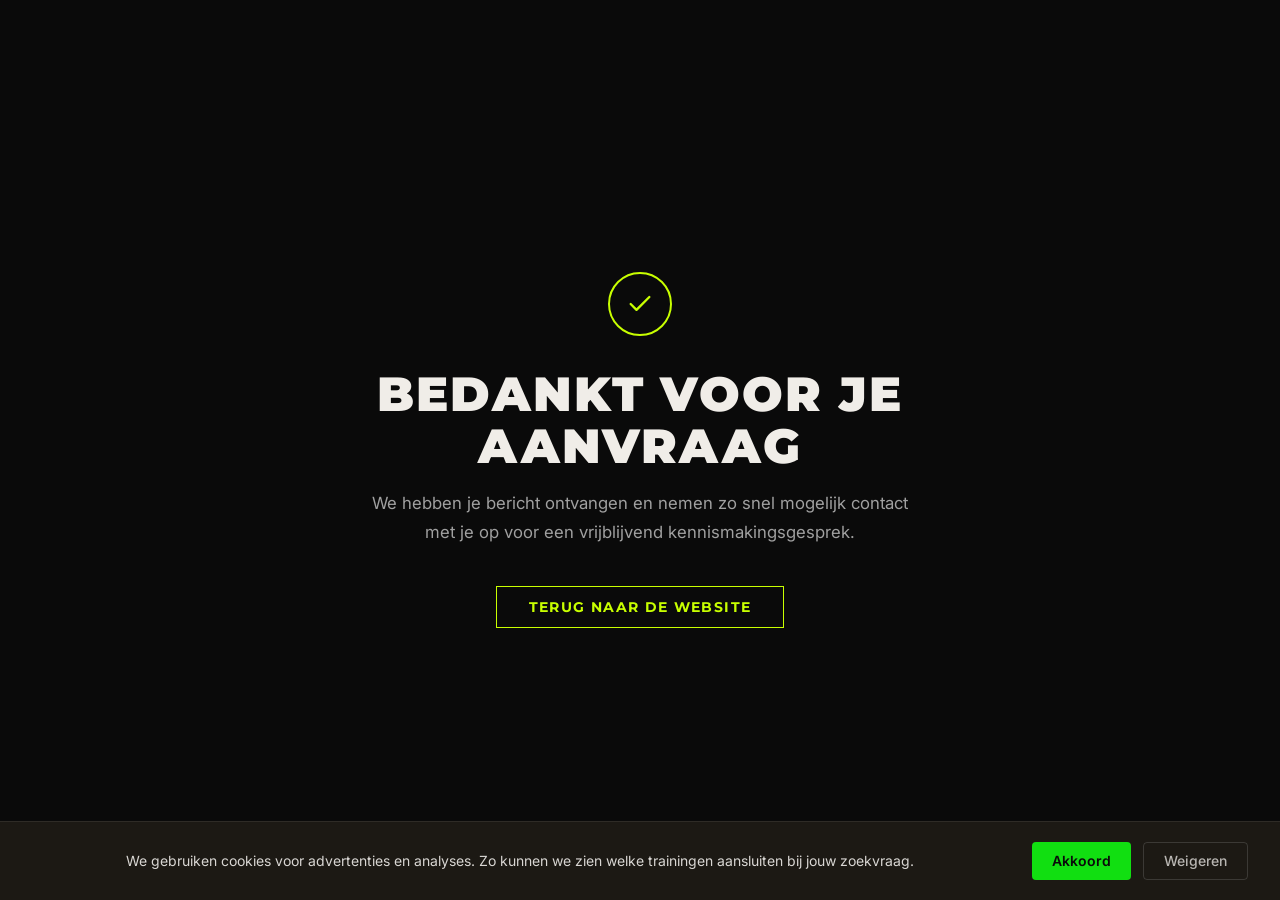
<file: bedankt.html>
<!DOCTYPE html>
<html lang="nl">

<head>
    <meta charset="UTF-8">
    <meta name="viewport" content="width=device-width, initial-scale=1.0">
    <!-- Google Consent Mode v2 defaults (must be before GTM) -->
    <script>
        window.dataLayer = window.dataLayer || [];
        function gtag() { dataLayer.push(arguments); }
        gtag('consent', 'default', {
            ad_storage: 'denied',
            analytics_storage: 'denied',
            ad_user_data: 'denied',
            ad_personalization: 'denied',
            wait_for_update: 500
        });
        if (localStorage.getItem('em_consent') === 'granted') {
            gtag('consent', 'update', {
                ad_storage: 'granted',
                analytics_storage: 'granted',
                ad_user_data: 'granted',
                ad_personalization: 'granted'
            });
        }
    </script>
    <!-- Google Tag Manager -->
    <script>(function(w,d,s,l,i){w[l]=w[l]||[];w[l].push({'gtm.start':
    new Date().getTime(),event:'gtm.js'});var f=d.getElementsByTagName(s)[0],
    j=d.createElement(s),dl=l!='dataLayer'?'&l='+l:'';j.async=true;j.src=
    'https://www.googletagmanager.com/gtm.js?id='+i+dl;f.parentNode.insertBefore(j,f);
    })(window,document,'script','dataLayer','GTM-P28BB9PL');</script>
    <!-- End Google Tag Manager -->
    <link rel="icon" type="image/webp" href="Assets/Emlio movement logo.webp">
    <title>Bedankt voor je aanvraag | Emilio Movement</title>
    <meta name="robots" content="noindex, nofollow">
    <link href="https://fonts.googleapis.com/css2?family=Montserrat:wght@700;800;900&family=Inter:wght@400;500;600&display=swap" rel="stylesheet">
    <link rel="stylesheet" href="css/style.css">
    <style>
        .bedankt-page {
            min-height: 100vh;
            display: flex;
            flex-direction: column;
            align-items: center;
            justify-content: center;
            text-align: center;
            padding: 2rem;
            background: var(--color-bg, #0a0a0a);
        }

        .bedankt-card {
            max-width: 560px;
        }

        .bedankt-icon {
            width: 64px;
            height: 64px;
            border: 2px solid var(--color-accent, #c8ff00);
            border-radius: 50%;
            display: flex;
            align-items: center;
            justify-content: center;
            margin: 0 auto 2rem;
        }

        .bedankt-icon svg {
            width: 28px;
            height: 28px;
            stroke: var(--color-accent, #c8ff00);
        }

        .bedankt-title {
            font-family: 'Montserrat', sans-serif;
            font-size: clamp(2rem, 5vw, 3rem);
            font-weight: 900;
            text-transform: uppercase;
            letter-spacing: 0.04em;
            color: var(--color-text, #f0ede8);
            margin-bottom: 1rem;
        }

        .bedankt-sub {
            font-family: 'Inter', sans-serif;
            font-size: 1.05rem;
            color: var(--color-text-muted, #a0a0a0);
            line-height: 1.7;
            margin-bottom: 2.5rem;
        }

        .bedankt-back {
            display: inline-block;
            font-family: 'Montserrat', sans-serif;
            font-size: 0.85rem;
            font-weight: 700;
            letter-spacing: 0.1em;
            text-transform: uppercase;
            color: var(--color-accent, #c8ff00);
            text-decoration: none;
            border: 1.5px solid var(--color-accent, #c8ff00);
            padding: 0.75rem 2rem;
            transition: background 0.2s, color 0.2s;
        }

        .bedankt-back:hover {
            background: var(--color-accent, #c8ff00);
            color: #0a0a0a;
        }
    </style>
</head>

<body class="bedankt-page">
    <!-- Google Tag Manager (noscript) -->
    <noscript><iframe src="https://www.googletagmanager.com/ns.html?id=GTM-P28BB9PL"
    height="0" width="0" style="display:none;visibility:hidden"></iframe></noscript>
    <!-- End Google Tag Manager (noscript) -->

    <!-- Cookie Consent Banner -->
    <div id="cookie-banner" role="dialog" aria-label="Cookiemelding">
        <p class="cookie-banner__text">
            We gebruiken cookies voor advertenties en analyses. Zo kunnen we zien welke trainingen aansluiten bij jouw zoekvraag.
        </p>
        <div class="cookie-banner__actions">
            <button id="cookie-accept">Akkoord</button>
            <button id="cookie-decline">Weigeren</button>
        </div>
    </div>

    <div class="bedankt-card">
        <div class="bedankt-icon">
            <svg viewBox="0 0 24 24" fill="none" stroke-width="2" stroke-linecap="round" stroke-linejoin="round">
                <polyline points="20 6 9 17 4 12"></polyline>
            </svg>
        </div>
        <h1 class="bedankt-title">Bedankt voor je aanvraag</h1>
        <p class="bedankt-sub">
            We hebben je bericht ontvangen en nemen zo snel mogelijk contact met je op voor een vrijblijvend kennismakingsgesprek.
        </p>
        <a href="https://info.emiliomovement.nl" class="bedankt-back">Terug naar de website</a>
    </div>
    <script src="js/cookie-consent.js"></script>
</body>

</html>
</file>
<file: css/style.css>
/* =========================================================================
   V11 LANDING PAGE - ENERGETIC CONTRAST AESTHETIC
   Driven by the Emilio Movement Logo
   ========================================================================= */

:root {
    /* Colors */
    --color-bg-dark: #1c1914;      /* warm dark brown-black */
    --color-bg-black: #0f0d0b;     /* deepest warm black */
    --color-bg-light: #f7f4ef;     /* warm off-white cream */
    --color-bg-warm: #eeebe4;      /* deeper warm cream for alternating sections */

    --color-text-dark: #1a1714;
    --color-text-light: #faf8f5;
    --color-text-gray: #6b6560;    /* warm gray, not blue-gray */

    /* The Signature Neon Green from the Logo */
    --color-neon: #11df11;
    --color-neon-hover: #0ed00e;
    --color-neon-dim: rgba(17, 223, 17, 0.12);

    /* Typography */
    --font-heading: 'Montserrat', sans-serif;
    --font-body: 'Inter', sans-serif;

    /* Spacing */
    --space-sm: 1rem;
    --space-md: 2rem;
    --space-lg: 4rem;
    --space-xl: 8rem;
}

/* =========================================================================
   RESET & BASE
   ========================================================================= */
* {
    margin: 0;
    padding: 0;
    box-sizing: border-box;
    scroll-behavior: smooth;
}

body.landing-page {
    font-family: var(--font-body);
    font-size: 16px;
    line-height: 1.6;
    color: var(--color-text-dark);
    background-color: var(--color-bg-light);
    -webkit-font-smoothing: antialiased;
}

h1,
h2,
h3,
h4,
.geometric-header {
    font-family: var(--font-heading);
    font-weight: 800;
    text-transform: uppercase;
    line-height: 1.1;
    letter-spacing: -0.03em;
}

/* Utility Classes */
.container {
    width: 90%;
    max-width: 1200px;
    margin: 0 auto;
}

.narrow-container {
    max-width: 800px;
}

.section-dark {
    background-color: var(--color-bg-dark);
    color: var(--color-text-light);
}

.section-black {
    background-color: var(--color-bg-black);
    color: var(--color-text-light);
}

.section-light {
    background-color: var(--color-bg-light);
    color: var(--color-text-dark);
    padding: var(--space-xl) 0;
}

.section-warm {
    background-color: var(--color-bg-warm);
    color: var(--color-text-dark);
}

.text-white {
    color: var(--color-text-light);
}

.text-gray {
    color: var(--color-text-gray);
}

.text-neon {
    color: var(--color-neon);
}

.text-center {
    text-align: center;
}

.mt-4 {
    margin-top: 1.5rem;
}

.mt-6 {
    margin-top: 3rem;
}

.mb-8 {
    margin-bottom: 4rem;
}

.pt-8 {
    padding-top: 4rem;
}

.pb-8 {
    padding-bottom: 4rem;
}

.pb-4 {
    padding-bottom: 2rem;
}

.p-6 {
    padding: 1.5rem;
}

.mb-2 {
    margin-bottom: 0.5rem;
}

.mb-4 {
    margin-bottom: 1.5rem;
}

.italic {
    font-style: italic;
}

.font-bold {
    font-weight: 700;
}

@media (max-width: 768px) {
    .mt-mobile-8 {
        margin-top: 4rem;
    }
}

/* Buttons & Links */
.btn-neon {
    display: inline-block;
    background-color: var(--color-neon);
    color: var(--color-bg-black);
    font-family: var(--font-heading);
    font-weight: 800;
    padding: 1rem 2.5rem;
    text-decoration: none;
    text-transform: uppercase;
    letter-spacing: 0.05em;
    border: none;
    cursor: pointer;
    transition: all 0.2s ease;
    clip-path: polygon(0 0, 100% 0, 95% 100%, 0% 100%);
}

.btn-neon:hover {
    background-color: var(--color-text-dark);
    color: var(--color-neon);
    transform: translateY(-2px);
    box-shadow: 0 10px 20px rgba(17, 223, 17, 0.2);
}

.link-neon {
    color: var(--color-neon);
    font-family: var(--font-heading);
    font-weight: 700;
    text-decoration: none;
    letter-spacing: 0.05em;
    transition: color 0.2s ease;
}

.link-neon:hover {
    color: var(--color-bg-light);
}

/* =========================================================================
   NAVIGATION
   ========================================================================= */
.body-no-scroll {
    overflow: hidden;
}

.site-header {
    position: fixed;
    top: 0;
    left: 0;
    right: 0;
    z-index: 100;
    padding: 1.25rem 0;
    transition: background 0.3s ease, box-shadow 0.3s ease;
}

.site-header.scrolled {
    background: rgba(28, 25, 20, 0.97);
    box-shadow: 0 2px 24px rgba(0, 0, 0, 0.25);
}

/* Mobile: flex, logo left / hamburger right */
.site-nav {
    display: flex;
    align-items: center;
    justify-content: space-between;
}

/* Desktop: 3-column grid — logo | links | cta */
@media (min-width: 768px) {
    .site-nav {
        display: grid;
        grid-template-columns: 1fr auto 1fr;
        align-items: center;
    }
}

.nav-logo {
    font-family: var(--font-heading);
    font-size: 0.8rem;
    font-weight: 800;
    letter-spacing: 0.18em;
    text-transform: uppercase;
    text-decoration: none;
    color: rgba(255, 255, 255, 0.9);
    white-space: nowrap;
    opacity: 0;
    pointer-events: none;
    transition: opacity 0.3s ease;
}

.nav-logo span {
    color: var(--color-neon);
}

.site-header.scrolled .nav-logo {
    opacity: 1;
    pointer-events: auto;
}

.nav-links {
    display: none;
    align-items: center;
    gap: 2.5rem;
    justify-content: center;
}

@media (min-width: 768px) {
    .nav-links {
        display: flex;
    }
}

.nav-link {
    color: rgba(255, 255, 255, 0.75);
    text-decoration: none;
    font-family: var(--font-heading);
    font-size: 0.72rem;
    font-weight: 700;
    letter-spacing: 0.12em;
    text-transform: uppercase;
    transition: color 0.2s ease;
}

.nav-link:hover,
.nav-link.active {
    color: var(--color-neon);
}

.nav-right {
    display: flex;
    align-items: center;
    gap: 1rem;
    justify-content: flex-end;
}

.nav-cta {
    padding: 0.55rem 1.4rem;
    clip-path: none !important;
    font-size: 0.72rem;
}

/* Desktop-only CTA (in nav-right) */
.nav-desktop-cta {
    display: none;
}

@media (min-width: 768px) {
    .nav-desktop-cta {
        display: inline-flex;
    }
}

/* Overlay-only CTA (inside nav-links) — hidden in desktop row */
.nav-overlay-cta {
    display: none;
}

.mobile-menu-btn {
    background: none;
    border: none;
    color: var(--color-text-light);
    cursor: pointer;
    display: flex;
    align-items: center;
    padding: 0.5rem;
    position: relative;
    z-index: 101;
}

.mobile-menu-btn svg {
    width: 24px;
    height: 24px;
}

@media (min-width: 768px) {
    .mobile-menu-btn {
        display: none;
    }
}

.nav-links.open {
    display: flex;
    flex-direction: column;
    position: fixed;
    inset: 0;
    background: var(--color-bg-dark);
    justify-content: center;
    align-items: center;
    gap: 3rem;
    z-index: 99;
}

.nav-links.open .nav-link {
    font-size: 1.5rem;
    letter-spacing: 0.05em;
    color: rgba(255, 255, 255, 0.85);
}

/* Show CTA in mobile overlay */
.nav-links.open .nav-overlay-cta {
    display: inline-flex;
}

/* =========================================================================
   SCROLL ANIMATIONS
   ========================================================================= */
.reveal-text,
.slide-up,
.slide-up-delay,
.slide-up-delay-2,
.slide-up-delay-3,
.block-reveal {
    opacity: 0;
    transform: translateY(28px);
    transition: opacity 0.7s ease, transform 0.7s ease;
}

.slide-up-delay {
    transition: opacity 0.7s ease 0.15s, transform 0.7s ease 0.15s;
}

.slide-up-delay-2 {
    transition: opacity 0.7s ease 0.3s, transform 0.7s ease 0.3s;
}

.slide-up-delay-3 {
    transition: opacity 0.7s ease 0.45s, transform 0.7s ease 0.45s;
}

.reveal-text.active,
.slide-up.active,
.slide-up-delay.active,
.slide-up-delay-2.active,
.slide-up-delay-3.active,
.block-reveal.active {
    opacity: 1;
    transform: translateY(0);
}

/* =========================================================================
   HERO SECTION
   ========================================================================= */
.hero {
    position: relative;
    height: 100vh;
    display: flex;
    flex-direction: column;
    justify-content: center;
    align-items: center;
    text-align: center;
    overflow: hidden;
}

.logo-container {
    position: absolute;
    top: 2rem;
    left: 50%;
    transform: translateX(-50%);
    z-index: 20;
    width: 250px;
    padding: 1rem;
    background: transparent;
    mix-blend-mode: screen;
    /* Applied to parent instead of image to fix stacking context issues with z-index */
}

.main-logo {
    width: 100%;
    height: auto;
    display: block;
    filter: invert(1) hue-rotate(180deg) brightness(1.2);
}

.hero-video-wrapper {
    position: absolute;
    top: 0;
    left: 0;
    width: 100%;
    height: 100%;
    z-index: 1;
}

.hero-bg-video {
    width: 100%;
    height: 100%;
    object-fit: cover;
    filter: none;
}

.overlay-dark {
    position: absolute;
    top: 0;
    left: 0;
    width: 100%;
    height: 100%;
    background: linear-gradient(to bottom, transparent, transparent 60%, rgba(0, 0, 0, 0.4));
    z-index: 2;
}

.hero-content {
    position: relative;
    z-index: 10;
    padding: 0 1rem;
    margin-top: 4rem;
    /* Push down below logo */
}

.hero-title {
    font-size: clamp(2rem, 7vw, 6rem);
    margin-bottom: 1.5rem;
    color: var(--color-text-light);
    text-shadow: 0 2px 40px rgba(0, 0, 0, 0.9), 0 0 80px rgba(0, 0, 0, 0.6);
}

.hero-subtitle {
    font-size: clamp(1.1rem, 2vw, 1.4rem);
    color: rgba(255, 255, 255, 0.88);
    margin-bottom: 3rem;
    max-width: 600px;
    margin-left: auto;
    margin-right: auto;
    text-shadow: 0 1px 20px rgba(0, 0, 0, 0.95);
}

.scroll-arrow {
    position: absolute;
    bottom: 2rem;
    left: 50%;
    transform: translateX(-50%);
    z-index: 10;
    color: var(--color-neon);
}

.pulse {
    animation: pulseArrow 2s infinite;
}

@keyframes pulseArrow {
    0% {
        transform: translate(-50%, 0);
        opacity: 0.5;
    }

    50% {
        transform: translate(-50%, 10px);
        opacity: 1;
    }

    100% {
        transform: translate(-50%, 0);
        opacity: 0.5;
    }
}

/* =========================================================================
   SECTION BACKGROUNDS — ALTERNATING RHYTHM
   ========================================================================= */
/* background set by section-dark class */

.section-bewijs {
    background-color: #ffffff;
}

.section-services {
    background-color: var(--color-bg-light);
}

.section-faq {
    background-color: #ffffff;
}

.section-contact {
    background-color: var(--color-bg-warm);
}

/* Neon underline accent on centered section headings */
.section-header .section-title::after {
    content: '';
    display: block;
    width: 48px;
    height: 4px;
    background-color: var(--color-neon);
    margin: 1.25rem auto 0;
}

/* Left-aligned section headings (FAQ, etc.) */
.section-faq .section-title::after,
.section-locations .section-title::after {
    margin-left: 0;
    margin-right: 0;
}

/* Section subtitle — always muted */
.section-subtitle {
    color: var(--color-text-gray);
    font-size: 1.05rem;
    margin-top: 0.75rem;
}

/* =========================================================================
   INTRO SECTION
   ========================================================================= */
.dual-col-layout {
    display: grid;
    grid-template-columns: 1fr;
    gap: 3rem;
}

@media (min-width: 768px) {
    .dual-col-layout {
        grid-template-columns: 1fr 1fr;
        gap: 6rem;
    }
}

.sticky-element {
    position: static;
}

@media (min-width: 768px) {
    .sticky-element {
        position: sticky;
        top: 6rem;
    }
}

.section-title {
    font-size: clamp(2.5rem, 5vw, 4rem);
    margin-bottom: 1rem;
}

.accent-block {
    width: 80px;
    height: 8px;
    background-color: var(--color-neon);
    margin-top: 1.5rem;
}

.lead-text {
    font-size: clamp(1.2rem, 2vw, 1.5rem);
    font-weight: 600;
    color: var(--color-text-dark);
    margin-bottom: 2rem;
}

.neon-quote {
    font-family: var(--font-heading);
    font-size: 1.3rem;
    font-weight: 700;
    padding-left: 1.5rem;
    border-left: 4px solid var(--color-neon);
    margin-top: 2.5rem;
    color: var(--color-bg-dark);
}

/* =========================================================================
   PROBLEEMHERKENNING SECTION
   ========================================================================= */
.section-probleem {
    padding: var(--space-lg) 0 calc(var(--space-lg) + 1rem);
    background-color: var(--color-bg-warm);
}

.probleem-subtitle {
    color: var(--color-text-gray);
}

.probleem-grid {
    display: grid;
    grid-template-columns: 1fr;
    gap: 0;
    margin-top: 3.5rem;
    border-top: 1px solid rgba(0,0,0,0.08);
}

@media (min-width: 768px) {
    .probleem-grid {
        grid-template-columns: repeat(3, 1fr);
    }
}

.probleem-card {
    position: relative;
    padding: 2.5rem 2rem 2.5rem 2.25rem;
    border-left: 3px solid var(--color-neon);
    background: transparent;
    border-bottom: 1px solid rgba(0,0,0,0.08);
    overflow: hidden;
    transition: background 0.35s ease;
}

@media (min-width: 768px) {
    .probleem-card {
        border-bottom: none;
        border-right: 1px solid rgba(0,0,0,0.08);
    }
    .probleem-card:last-child {
        border-right: none;
    }
}

.probleem-card:hover {
    background: rgba(255, 255, 255, 0.55);
}

.probleem-num {
    display: block;
    font-family: var(--font-heading);
    font-size: 0.65rem;
    font-weight: 700;
    letter-spacing: 0.22em;
    color: var(--color-neon);
    margin-bottom: 1.25rem;
}

.probleem-card .geometric-header {
    font-size: 1.05rem;
    color: var(--color-text-dark);
    margin-bottom: 0.9rem;
    letter-spacing: -0.01em;
}

.probleem-card p {
    color: var(--color-text-gray);
    margin-top: 0;
    line-height: 1.7;
    font-size: 0.95rem;
}

.probleem-footer-text {
    font-size: clamp(1rem, 2vw, 1.15rem);
    color: var(--color-text-gray);
    max-width: 620px;
    margin: 0 auto;
    line-height: 1.8;
    font-style: italic;
}

/* =========================================================================
   BEWIJSBLOK SECTION
   ========================================================================= */

.bewijs-grid {
    display: grid;
    grid-template-columns: 1fr;
    gap: 2.5rem;
}

@media (min-width: 768px) {
    .bewijs-grid {
        grid-template-columns: repeat(2, 1fr);
        gap: 4rem 3rem;
    }
}

.bewijs-item {
    position: relative;
    padding-left: 3.5rem;
}

.neon-number {
    position: absolute;
    left: 0;
    top: 0.1rem;
    font-family: var(--font-heading);
    font-size: 1.8rem;
    font-weight: 900;
    color: var(--color-neon);
    line-height: 1;
}

.bewijs-item p {
    margin-top: 0.5rem;
}

/* =========================================================================
   VIDEO SHOWCASE SECTION
   ========================================================================= */
.section-video {
    padding: var(--space-xl) 0;
}

.video-showcase-wrapper {
    position: relative;
    width: 100%;
    max-width: 900px;
    margin: 0 auto;
}

.video-showcase-embed {
    position: relative;
    width: 100%;
    aspect-ratio: 16 / 9;
}

.video-showcase-embed iframe {
    position: absolute;
    inset: 0;
    width: 100%;
    height: 100%;
    border: none;
}

/* =========================================================================
   REVIEWS SECTION
   ========================================================================= */
.section-reviews {
    padding: var(--space-xl) 0;
    background-color: #ffffff;
    color: var(--color-text-dark);
}

.review-block {
    display: grid;
    grid-template-columns: 1fr;
    gap: 3rem;
    align-items: center;
}

.review-video-embed {
    position: relative;
    width: 100%;
    aspect-ratio: 16 / 9;
}

.review-video-embed iframe {
    position: absolute;
    inset: 0;
    width: 100%;
    height: 100%;
    border: none;
}

.review-quote {
    font-family: var(--font-heading);
    font-size: clamp(1rem, 1.8vw, 1.2rem);
    font-weight: 700;
    line-height: 1.65;
    color: var(--color-text-dark);
    font-style: normal;
    margin: 0 0 2rem 0;
    border-left: 3px solid var(--color-neon);
    padding-left: 1.75rem;
}

.review-author {
    font-family: var(--font-heading);
    font-weight: 800;
    font-size: 0.85rem;
    letter-spacing: 0.1em;
    text-transform: uppercase;
    color: var(--color-text-dark);
    margin: 0;
}

.review-role {
    font-size: 0.85rem;
    color: var(--color-text-gray);
    margin: 0.35rem 0 0 0;
    letter-spacing: 0.02em;
}

@media (min-width: 768px) {
    .review-block {
        grid-template-columns: 1fr 1fr;
    }
}

/* =========================================================================
   SERVICES SECTION
   ========================================================================= */
.section-services {
    padding: var(--space-xl) 0;
}

.services-grid {
    display: grid;
    grid-template-columns: 1fr;
    gap: 2rem;
    margin-top: 4rem;
}

@media (min-width: 768px) {
    .services-grid {
        grid-template-columns: repeat(2, 1fr);
        gap: 2rem;
    }
}

.service-card {
    background-color: #ffffff;
    border: 1px solid rgba(0,0,0,0.09);
    transition: all 0.3s ease;
    overflow: hidden;
    position: relative;
    display: flex;
    flex-direction: column;
}

.service-card::after {
    content: '';
    position: absolute;
    bottom: 0;
    left: 0;
    width: 0%;
    height: 4px;
    background-color: var(--color-neon);
    transition: width 0.4s ease;
}

.service-card:hover {
    border-color: rgba(0,0,0,0.14);
    transform: translateY(-4px);
    box-shadow: 0 12px 32px rgba(0, 0, 0, 0.07);
}

.service-card:hover::after {
    width: 100%;
}

.service-media {
    width: 100%;
    aspect-ratio: 16/9;
    overflow: hidden;
    position: relative;
}

.hover-media {
    width: 100%;
    height: 100%;
    object-fit: cover;
    transition: all 0.5s ease;
}

.service-card:hover .hover-media {
    transform: scale(1.03);
}

.service-content {
    padding: 2.5rem 2rem;
    flex-grow: 1;
    display: flex;
    flex-direction: column;
}

.service-card h3 {
    font-size: 1.5rem;
    margin-bottom: 1rem;
    color: var(--color-text-dark);
}

.service-desc {
    color: var(--color-text-gray);
    margin-bottom: 2rem;
    flex-grow: 1;
}

.service-details {
    list-style: none;
    border-top: 1px solid rgba(0,0,0,0.07);
    padding-top: 1rem;
}

.service-details li {
    font-size: 0.85rem;
    color: #666;
    display: flex;
    justify-content: space-between;
    margin-bottom: 0.5rem;
}

.service-details li span {
    font-family: var(--font-heading);
    color: var(--color-neon);
    font-weight: 700;
}

/* =========================================================================
   LOCATIONS SECTION
   ========================================================================= */
.location-address {
    margin-top: 0.5rem;
    font-size: 0.85rem;
    color: var(--color-neon);
    font-family: var(--font-heading);
    font-weight: 700;
    letter-spacing: 0.04em;
}

.box-border {
    border: 1px solid rgba(0,0,0,0.12);
    border-left: 3px solid var(--color-text-dark);
    padding: 1.75rem 2rem;
    background: rgba(255,255,255,0.5);
    transition: all 0.25s ease;
}

.box-border:hover {
    border-left-color: var(--color-neon);
    background: rgba(255,255,255,0.85);
    box-shadow: 0 4px 20px rgba(0,0,0,0.07);
}

.flex-center {
    display: flex;
    justify-content: center;
    align-items: center;
    height: 100%;
}

.sharp-image-wrapper {
    width: 100%;
    max-width: 500px;
    border-bottom: 8px solid var(--color-neon);
    overflow: hidden;
    position: relative;
}

.sharp-img {
    width: 100%;
    height: auto;
    display: block;
    object-fit: contain;
}


/* =========================================================================
   FAQ & SOCIAL PROOF
   ========================================================================= */
.section-faq {
    padding: var(--space-xl) 0;
}

.social-proof-block {
    padding: 2rem 0;
}

.social-proof-block blockquote {
    font-size: 1.2rem;
    line-height: 1.6;
}

.neon-list {
    list-style: none;
}

.neon-list li {
    position: relative;
    padding-left: 1.5rem;
    line-height: 1.5;
}

.neon-list li::before {
    content: '';
    position: absolute;
    left: 0;
    top: 0.5rem;
    width: 6px;
    height: 6px;
    background-color: var(--color-neon);
    border-radius: 50%;
}

/* FAQ Accordion */
.faq-accordion {
    border-top: 1px solid rgba(0,0,0,0.09);
}

.faq-item {
    border-bottom: 1px solid rgba(0,0,0,0.09);
}

.faq-question {
    width: 100%;
    text-align: left;
    background: none;
    border: none;
    padding: 1.5rem 0;
    font-family: var(--font-heading);
    color: var(--color-text-dark);
    font-size: 1rem;
    font-weight: 700;
    cursor: pointer;
    display: flex;
    justify-content: space-between;
    align-items: center;
    transition: color 0.3s ease;
}

@media (min-width: 768px) {
    .faq-question {
        font-size: 1.1rem;
    }
}

.faq-question:hover {
    color: var(--color-neon);
}

.faq-icon {
    color: var(--color-neon);
    font-size: 1.5rem;
    transition: transform 0.3s ease;
}

.faq-item.active .faq-icon {
    transform: rotate(45deg);
}

.faq-answer {
    max-height: 0;
    overflow: hidden;
    transition: max-height 0.35s ease-out;
}

.faq-answer p {
    color: var(--color-text-gray);
    padding-bottom: 1.5rem;
}

/* =========================================================================
   CONTACT / FORM SECTION
   ========================================================================= */
.section-contact {
    padding: var(--space-xl) 0;
}

.box-border-neon {
    border: 1px solid rgba(0,0,0,0.08);
    padding: 3rem;
    background-color: #ffffff;
    position: relative;
    box-shadow: 0 4px 24px rgba(0, 0, 0, 0.06);
}

.box-border-neon::before {
    content: '';
    position: absolute;
    top: -2px;
    left: -2px;
    right: -2px;
    bottom: -2px;
    background: linear-gradient(45deg, transparent, var(--color-neon), transparent);
    z-index: -1;
    opacity: 0.3;
}

.form-row {
    display: flex;
    flex-wrap: wrap;
    gap: 2rem;
    margin-bottom: 2rem;
}

.form-row .form-group {
    flex: 1 1 calc(50% - 1rem);
    min-width: 200px;
    margin-bottom: 0;
}

.form-group {
    margin-bottom: 2rem;
}

.stark-form label {
    display: block;
    font-family: var(--font-heading);
    font-size: 0.85rem;
    color: var(--color-neon);
    margin-bottom: 0.5rem;
}

.stark-form input,
.stark-form select,
.stark-form textarea {
    width: 100%;
    background-color: transparent;
    border: none;
    border-bottom: 1px solid #c8c5c0;
    padding: 1rem 0;
    color: var(--color-text-dark);
    font-family: var(--font-body);
    font-size: 1rem;
    transition: all 0.3s ease;
}

.stark-form input:focus,
.stark-form select:focus,
.stark-form textarea:focus {
    outline: none;
    border-bottom-color: var(--color-neon);
    box-shadow: 0 1px 0 var(--color-neon);
}

.stark-form textarea {
    resize: vertical;
    min-height: 120px;
}

.select-wrapper {
    position: relative;
}

.stark-form select {
    appearance: none;
    cursor: pointer;
}

.stark-form select option {
    background-color: #ffffff;
    color: var(--color-text-dark);
}

.form-submit {
    width: 100%;
}

/* =========================================================================
   FOOTER
   ========================================================================= */
.landing-footer {
    padding: 4rem 0 2rem;
    border-top: 1px solid rgba(0,0,0,0.09);
    background-color: var(--color-bg-dark);
    color: var(--color-text-light);
}

.landing-footer .footer-tagline {
    color: rgba(255,255,255,0.45);
}

.landing-footer .footer-social-link {
    color: rgba(255,255,255,0.55);
}

.landing-footer .footer-social-link:hover {
    color: var(--color-neon);
}

.landing-footer .footer-links a {
    color: rgba(255,255,255,0.45);
}

.landing-footer .footer-links a:hover {
    color: var(--color-text-light);
}

.landing-footer .footer-contact-item {
    color: rgba(255,255,255,0.45);
}

.landing-footer .footer-grid {
    border-bottom-color: rgba(255,255,255,0.08);
}

.landing-footer .footer-copyright,
.landing-footer .footer-kvk {
    color: rgba(255,255,255,0.3);
}

.footer-grid {
    display: grid;
    grid-template-columns: 1fr;
    gap: 3rem;
    padding-bottom: 3rem;
    border-bottom: 1px solid rgba(255,255,255,0.08);
}

@media (min-width: 768px) {
    .footer-grid {
        grid-template-columns: 2fr 1fr 1fr;
        gap: 4rem;
    }
}

.footer-logo {
    font-family: var(--font-heading);
    font-size: 1.2rem;
    letter-spacing: 0.05em;
    font-weight: 800;
}

.footer-logo span {
    color: var(--color-neon);
}

.footer-tagline {
    color: var(--color-text-gray);
    font-size: 0.95rem;
    line-height: 1.65;
    margin-top: 0.75rem;
    margin-bottom: 1.5rem;
    max-width: 280px;
}

.footer-social {
    display: flex;
    gap: 1rem;
    align-items: center;
}

.footer-social-link {
    color: var(--color-text-dark);
    text-decoration: none;
    display: flex;
    align-items: center;
    transition: color 0.2s ease;
}

.footer-social-link:hover {
    color: var(--color-neon);
}

.footer-social-link svg {
    width: 20px;
    height: 20px;
}

.footer-col-title {
    font-family: var(--font-heading);
    font-size: 0.72rem;
    font-weight: 800;
    letter-spacing: 0.12em;
    color: var(--color-neon);
    margin-bottom: 1.25rem;
}

.footer-links {
    list-style: none;
}

.footer-links li {
    margin-bottom: 0.65rem;
}

.footer-links a {
    color: var(--color-text-gray);
    text-decoration: none;
    font-size: 0.9rem;
    transition: color 0.2s ease;
}

.footer-links a:hover {
    color: var(--color-text-dark);
}

.footer-contact-item {
    display: flex;
    align-items: center;
    gap: 0.65rem;
    margin-bottom: 0.75rem;
    color: var(--color-text-gray);
    font-size: 0.9rem;
}

.footer-contact-item svg {
    width: 15px;
    height: 15px;
    color: var(--color-neon);
    flex-shrink: 0;
}

.footer-bottom {
    display: flex;
    justify-content: space-between;
    align-items: center;
    flex-wrap: wrap;
    gap: 0.5rem;
    padding-top: 1.5rem;
}

.footer-copyright {
    font-size: 0.85rem;
    color: var(--color-text-gray);
}

.footer-kvk {
    font-size: 0.85rem;
    color: var(--color-text-gray);
}

/* =========================================================================
   MISSING UTILITY CLASSES
   ========================================================================= */
.col-left,
.col-right,
.text-content,
.media-content {
    min-width: 0;
}

.text-content {
    line-height: 1.75;
}

.service-title {
    font-size: 1.5rem;
    margin-bottom: 1rem;
    color: var(--color-text-dark);
}

.subtitle {
    color: var(--color-text-gray);
    font-size: 1.05rem;
    margin-top: 0.5rem;
}

.direct-contact {
    margin-top: 2rem;
}

.mt-8 {
    margin-top: 4rem;
}

.pb-2 {
    padding-bottom: 1rem;
}

/* MID-PAGE CTA STRIP */
.midcta {
    padding: 5rem 0;
    background-color: var(--color-bg-dark);
    color: var(--color-text-light);
    text-align: center;
}

.midcta__eyebrow {
    font-family: var(--font-heading);
    font-size: 0.75rem;
    font-weight: 800;
    letter-spacing: 0.15em;
    color: var(--color-neon);
    margin-bottom: 1.25rem;
}

.midcta__heading {
    font-size: clamp(2rem, 4vw, 3rem);
    color: var(--color-text-light);
    margin-bottom: 1.25rem;
}

.midcta__sub {
    color: rgba(255, 255, 255, 0.65);
    font-size: 1.05rem;
    max-width: 520px;
    margin: 0 auto 2.5rem;
    line-height: 1.65;
}

/* =========================================================================
   HERO TRUST BAR
   ========================================================================= */
.hero-trust-bar {
    display: flex;
    align-items: center;
    justify-content: center;
    flex-wrap: wrap;
    gap: 0.5rem 1rem;
    margin-bottom: 2rem;
}

.trust-item {
    font-family: var(--font-heading);
    font-size: 0.72rem;
    font-weight: 700;
    letter-spacing: 0.1em;
    text-transform: uppercase;
    color: rgba(255, 255, 255, 0.65);
}

.trust-divider {
    color: var(--color-neon);
    font-weight: 300;
    opacity: 0.5;
}

.hero-cta-footnote {
    margin-top: 0.85rem;
    font-size: 0.8rem;
    color: rgba(255, 255, 255, 0.45);
    letter-spacing: 0.04em;
}

/* =========================================================================
   STATS STRIP
   ========================================================================= */
.stats-strip {
    background-color: var(--color-bg-dark);
    padding: 2.5rem 0;
    border-top: 1px solid rgba(17, 223, 17, 0.15);
    border-bottom: 1px solid rgba(17, 223, 17, 0.15);
}

.stats-grid {
    display: grid;
    grid-template-columns: repeat(2, 1fr);
    gap: 2rem 1rem;
    text-align: center;
}

@media (min-width: 768px) {
    .stats-grid {
        grid-template-columns: repeat(4, 1fr);
        gap: 0;
    }
    .stats-grid--two {
        grid-template-columns: repeat(2, 1fr);
        max-width: 480px;
        margin: 0 auto;
    }
}

.stat-item {
    display: flex;
    flex-direction: column;
    align-items: center;
    gap: 0.35rem;
}

@media (min-width: 768px) {
    .stat-item {
        border-right: 1px solid rgba(255, 255, 255, 0.08);
    }
    .stat-item:last-child {
        border-right: none;
    }
}

.stat-number {
    font-family: var(--font-heading);
    font-size: clamp(2rem, 4vw, 3rem);
    font-weight: 900;
    color: var(--color-neon);
    line-height: 1;
}

.stat-label {
    font-size: 0.78rem;
    font-family: var(--font-heading);
    font-weight: 700;
    letter-spacing: 0.08em;
    text-transform: uppercase;
    color: rgba(255, 255, 255, 0.45);
}

/* =========================================================================
   INTRO ACCESSIBILITY NOTE
   ========================================================================= */
.intro-accessibility-note {
    margin-top: 1.75rem;
    padding: 1rem 1.25rem;
    background-color: rgba(17, 223, 17, 0.06);
    border-left: 3px solid var(--color-neon);
    font-size: 0.95rem;
    color: var(--color-text-gray);
    line-height: 1.65;
}

.intro-accessibility-note strong {
    color: var(--color-text-dark);
}

/* =========================================================================
   SERVICE BADGE (MEEST GEKOZEN)
   ========================================================================= */
.service-card--featured {
    position: relative;
}

.service-badge {
    position: absolute;
    top: 1rem;
    right: 1rem;
    z-index: 5;
    background-color: var(--color-neon);
    color: var(--color-bg-black);
    font-family: var(--font-heading);
    font-size: 0.62rem;
    font-weight: 800;
    letter-spacing: 0.12em;
    text-transform: uppercase;
    padding: 0.3rem 0.75rem;
}

/* =========================================================================
   FOOTER PHONE LINK
   ========================================================================= */
.footer-tel-link {
    color: inherit;
    text-decoration: none;
    transition: color 0.2s ease;
}

.footer-tel-link:hover {
    color: var(--color-neon);
}

/* =========================================================================
   WHATSAPP FLOATING BUTTON
   ========================================================================= */
.whatsapp-fab {
    position: fixed;
    bottom: 1.75rem;
    right: 1.75rem;
    z-index: 200;
    width: 56px;
    height: 56px;
    border-radius: 50%;
    background-color: #25D366;
    color: #ffffff;
    display: flex;
    align-items: center;
    justify-content: center;
    box-shadow: 0 4px 16px rgba(37, 211, 102, 0.4);
    transition: transform 0.2s ease, box-shadow 0.2s ease;
    text-decoration: none;
}

.whatsapp-fab:hover {
    transform: translateY(-3px) scale(1.05);
    box-shadow: 0 8px 24px rgba(37, 211, 102, 0.5);
}

/* =========================================================================
   COOKIE CONSENT BANNER
   ========================================================================= */
#cookie-banner {
    position: fixed;
    bottom: 0;
    left: 0;
    right: 0;
    z-index: 9999;
    background: var(--color-bg-dark);
    border-top: 1px solid rgba(255, 255, 255, 0.08);
    padding: 1.25rem 2rem;
    display: none;
    align-items: center;
    gap: 1.5rem;
    flex-wrap: wrap;
}

#cookie-banner.cookie-banner--visible {
    display: flex;
}

#cookie-banner.cookie-banner--hidden {
    display: none !important;
}

.cookie-banner__text {
    flex: 1;
    min-width: 200px;
    font-family: var(--font-body);
    font-size: 0.875rem;
    color: var(--color-text-light);
    opacity: 0.85;
    line-height: 1.5;
}

.cookie-banner__text a {
    color: var(--color-neon);
    text-decoration: underline;
    text-underline-offset: 2px;
}

.cookie-banner__actions {
    display: flex;
    gap: 0.75rem;
    flex-shrink: 0;
}

#cookie-accept {
    font-family: var(--font-body);
    font-size: 0.875rem;
    font-weight: 600;
    padding: 0.6rem 1.25rem;
    background: var(--color-neon);
    color: #0a0a0a;
    border: none;
    border-radius: 4px;
    cursor: pointer;
    transition: background 0.2s ease;
}

#cookie-accept:hover {
    background: var(--color-neon-hover);
}

#cookie-decline {
    font-family: var(--font-body);
    font-size: 0.875rem;
    font-weight: 500;
    padding: 0.6rem 1.25rem;
    background: transparent;
    color: var(--color-text-light);
    border: 1px solid rgba(255, 255, 255, 0.2);
    border-radius: 4px;
    cursor: pointer;
    transition: border-color 0.2s ease, color 0.2s ease;
    opacity: 0.7;
}

#cookie-decline:hover {
    border-color: rgba(255, 255, 255, 0.5);
    opacity: 1;
}

@media (max-width: 600px) {
    #cookie-banner {
        flex-direction: column;
        align-items: flex-start;
        gap: 1rem;
        padding: 1.25rem 1.25rem 1.5rem;
    }

    .cookie-banner__actions {
        width: 100%;
    }

    #cookie-accept,
    #cookie-decline {
        flex: 1;
        text-align: center;
    }
}
</file>
